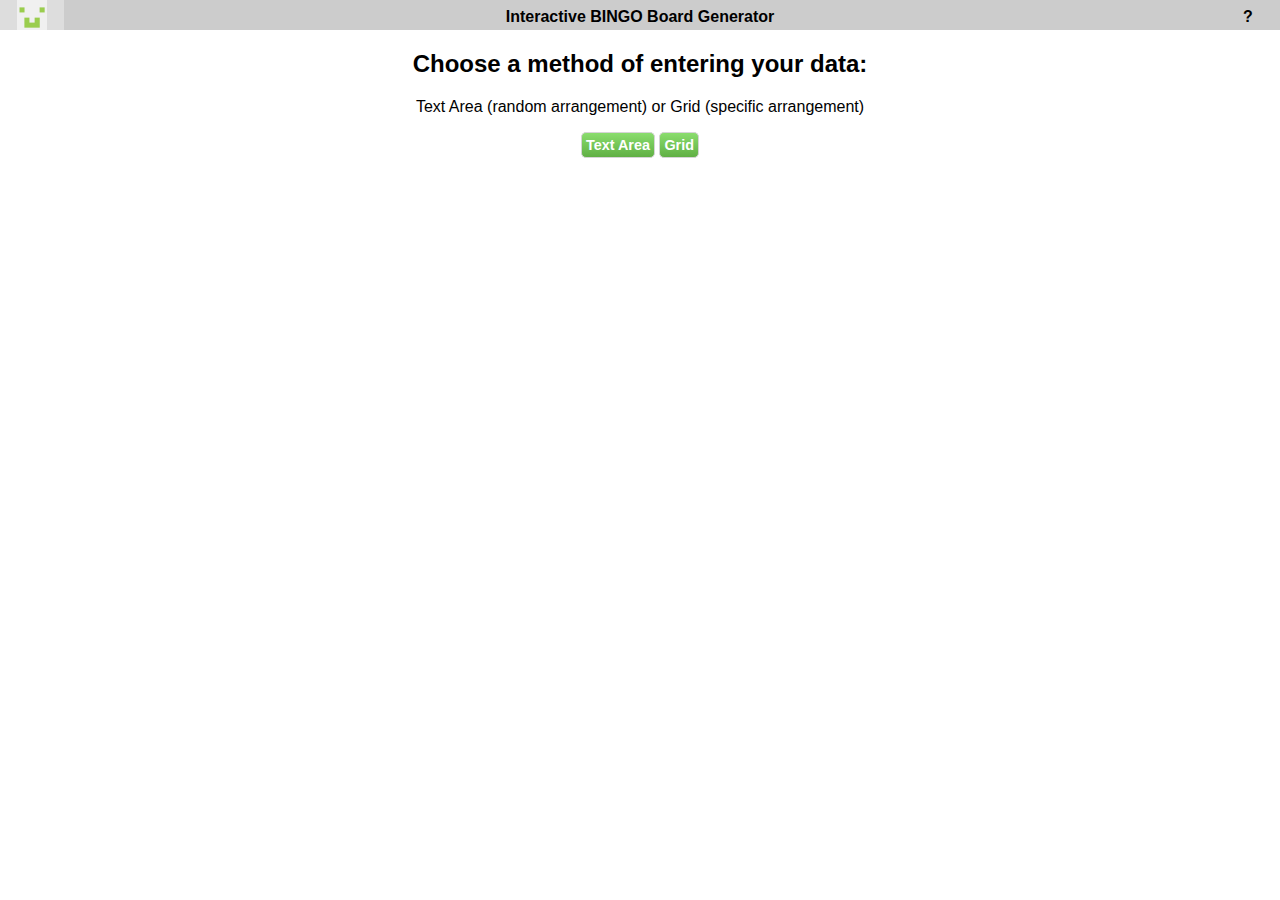
<file: index.html>
<!DOCTYPE html>
<html>
	<head>
		<meta charset="UTF-8">
		<title>BINGO</title>
		<link rel="stylesheet" type="text/css" href="css/styles.css">
		<script src="https://ajax.googleapis.com/ajax/libs/jquery/2.1.3/jquery.min.js"></script>
		<script	src="js/main.js"></script>
	</head>
<!--
Taking a peek at the page source? Check out the code at https://github.com/philipsdyoo/bingo
While you're still here, enjoy this Mandelbrot set.
                                                        *                                

                                                    **                                   
                                                 ****** *                                
                                                 ********                                
                                                  *****                                  
                                            *************** *                            
                                       ***********************  ***                      
                                   *   ****************************                      
                                   ********************************                      
                                   *********************************  *                  
                                  ************************************                   
                   ** ******     ************************************                    
                  *************  ************************************                    
                 *************** ***********************************                     
             ******************************************************                      
************************************************************************                        
             ******************************************************                      
                 *************** ***********************************                     
                  *************  ************************************                    
                   ** ******     ************************************                    
                                  ************************************                   
                                   *********************************  *                  
                                   ********************************                      
                                   *   ****************************                      
                                       ***********************  ***                      
                                            *************** *                            
                                                  *****                                  
                                                 ********                                
                                                 ****** *                                
                                                    **                                   

                                                        * 
-->
	<body>
		<div id="container">
			<div id="header">
				<a href="https://github.com/philipsdyoo/bingo" target="_blank">
					<div id="ghpropic-container">
						<img src="images/ghpropic.png" id="ghpropic">
					</div>
				</a>
				<div id="header-container">
					<p class="header-par">Interactive BINGO Board Generator</p>
				</div>
				<a href="about.html">
					<div id="about-container">
						<p class="header-par">?</p>
					</div>
				</a>
			</div>
			<div id="setup">
				<div id="choose">
					<h2>Choose a method of entering your data:</h2>
					<p>Text Area (random arrangement) or Grid (specific arrangement)</p>
					<button id="chooseTextArea">Text Area</button>
					<button id="chooseGrid">Grid</button>
				</div>
				<div id="setup-textarea">
					<h3>Enter your data in the text area.</h3>
					<textarea id="textarea-data" rows="24" cols="50"></textarea>
					<br/>
					<p id="counter"># of items: 0</p>
					<button class="goback">Go Back</button>
					<button id="textarea-create-free">Create with Free Space</button>
					<button id="textarea-create-nofree">Create without Free Space</button>
				</div>
				<div id="setup-grid">
					<h3>Enter your data in the grid.</h3>
					<table id="setup-table">
						<tr>
							<th>B</th>
							<th>I</th>
							<th>N</th>
							<th>G</th>
							<th>O</th>
						</tr>
						<tr>
							<td><input type="text" id="setup0"></td>
							<td><input type="text" id="setup1"></td>
							<td><input type="text" id="setup2"></td>
							<td><input type="text" id="setup3"></td>
							<td><input type="text" id="setup4"></td>
						</tr>
						<tr>
							<td><input type="text" id="setup5"></td>
							<td><input type="text" id="setup6"></td>
							<td><input type="text" id="setup7"></td>
							<td><input type="text" id="setup8"></td>
							<td><input type="text" id="setup9"></td>
						</tr>
						<tr>
							<td><input type="text" id="setup10"></td>
							<td><input type="text" id="setup11"></td>
							<td><input type="text" id="setup12"></td>
							<td><input type="text" id="setup13"></td>
							<td><input type="text" id="setup14"></td>
						</tr>
						<tr>
							<td><input type="text" id="setup15"></td>
							<td><input type="text" id="setup16"></td>
							<td><input type="text" id="setup17"></td>
							<td><input type="text" id="setup18"></td>
							<td><input type="text" id="setup19"></td>
						</tr>
						<tr>
							<td><input type="text" id="setup20"></td>
							<td><input type="text" id="setup21"></td>
							<td><input type="text" id="setup22"></td>
							<td><input type="text" id="setup23"></td>
							<td><input type="text" id="setup24"></td>
						</tr>
					</table>
					<button class="goback">Go Back</button>
					<button id="grid-create">Create</button>
				</div>
			</div>
			<div id="board">
				<table>
					<tr>
						<th>B</th>
						<th>I</th>
						<th>N</th>
						<th>G</th>
						<th>O</th>
					</tr>
					<tr>
						<td id="board0" class="final"></td>
						<td id="board1" class="final"></td>
						<td id="board2" class="final"></td>
						<td id="board3" class="final"></td>
						<td id="board4" class="final"></td>
					</tr>
					<tr>
						<td id="board5" class="final"></td>
						<td id="board6" class="final"></td>
						<td id="board7" class="final"></td>
						<td id="board8" class="final"></td>
						<td id="board9" class="final"></td>
					</tr>
					<tr>
						<td id="board10" class="final"></td>
						<td id="board11" class="final"></td>
						<td id="board12" class="final"></td>
						<td id="board13" class="final"></td>
						<td id="board14" class="final"></td>
					</tr>
					<tr>
						<td id="board15" class="final"></td>
						<td id="board16" class="final"></td>
						<td id="board17" class="final"></td>
						<td id="board18" class="final"></td>
						<td id="board19" class="final"></td>
					</tr>
					<tr>
						<td id="board20" class="final"></td>
						<td id="board21" class="final"></td>
						<td id="board22" class="final"></td>
						<td id="board23" class="final"></td>
						<td id="board24" class="final"></td>
					</tr>
				</table>
				<br/><br/>
				<button id="setup-return">Change Data</button>
				<button id="call-bingo">CALL BINGO!</button>
			</div>
		</div>
	</body>
</html>
</file>
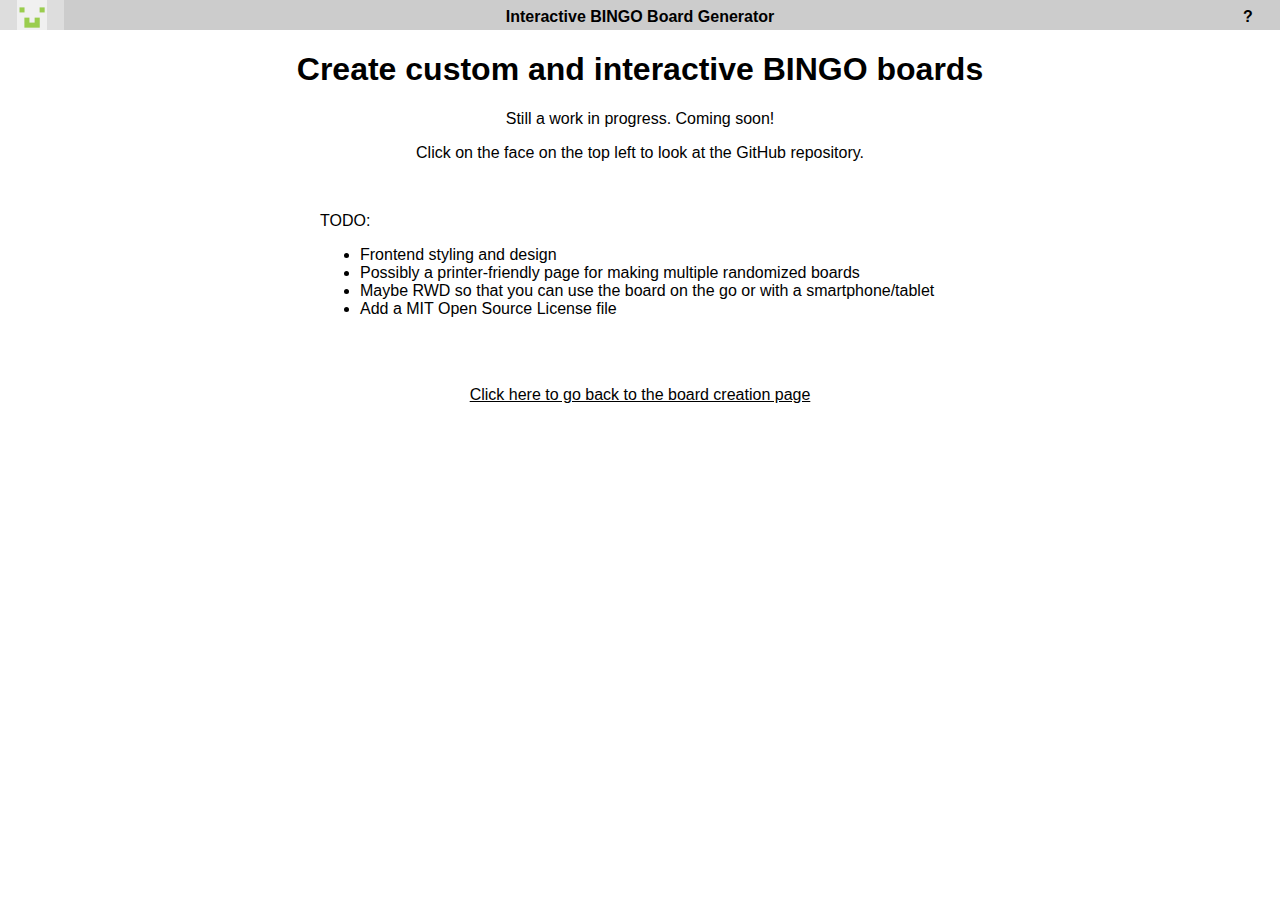
<file: about.html>
<!DOCTYPE html>
<html>
	<head>
		<meta charset="UTF-8">
		<title>BINGO</title>
		<link rel="stylesheet" type="text/css" href="css/styles.css">
	</head>

	<body>
		<div id="container">
			<div id="header">
				<a href="https://github.com/philipsdyoo/bingo" target="_blank">
					<div id="ghpropic-container">
						<img src="images/ghpropic.png" id="ghpropic">
					</div>
				</a>
				<div id="header-container">
					<p class="header-par">Interactive BINGO Board Generator</p>
				</div>
				<a href="about.html">
					<div id="about-container">
						<p class="header-par">?</p>
					</div>
				</a>
			</div>
			<h1>Create custom and interactive BINGO boards</h1>

			<p>Still a work in progress. Coming soon!</p>

			<p>Click on the face on the top left to look at the GitHub repository.</p>

			<br/>

			<div id="todo-container">
				<p>TODO:</p>
				<ul>
					<li>Frontend styling and design</li>
					<li>Possibly a printer-friendly page for making multiple randomized boards</li>
					<li>Maybe RWD so that you can use the board on the go or with a smartphone/tablet</li>
					<li>Add a MIT Open Source License file</li>
				</ul>
			</div>
			<br/>
			<br/>
			<p style="text-decoration: underline"><a href="index.html">Click here to go back to the board creation page</a></p>
		</div>
	</body>
</html>
</file>
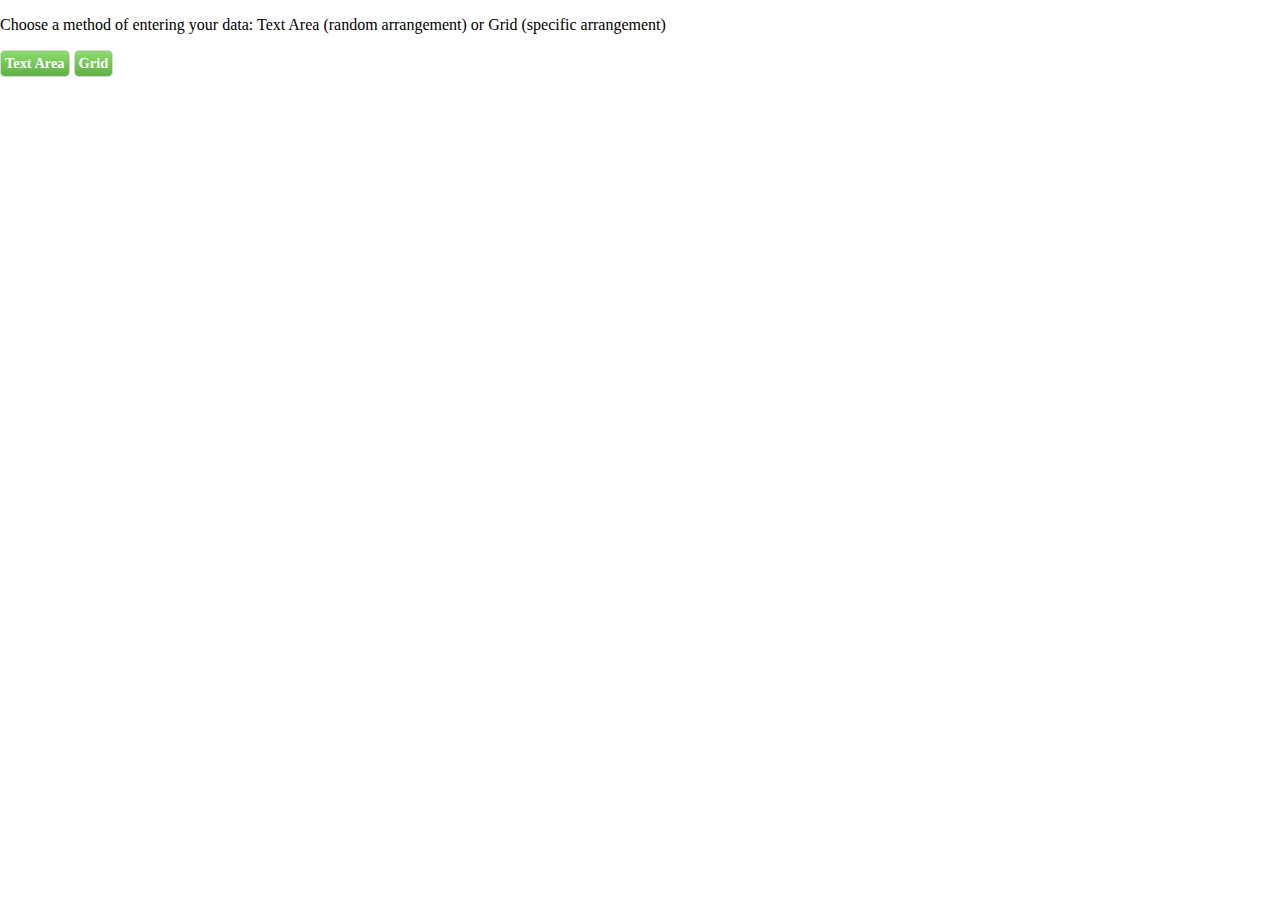
<file: bingo.html>
<!DOCTYPE html>
<html>
	<head>
		<meta charset="UTF-8">
		<title>BINGO</title>
	</head>
	<link rel="stylesheet" type="text/css" href="css/styles.css">
	<script src="https://ajax.googleapis.com/ajax/libs/jquery/2.1.3/jquery.min.js"></script>
	<script	src="js/main.js"></script>

	<body>
		<div id="setup">
			<div id="choose">
				<p>Choose a method of entering your data: Text Area (random arrangement) or Grid (specific arrangement)</p>
				<button id="chooseTextArea">Text Area</button>
				<button id="chooseGrid">Grid</button>
			</div>
			<div id="setup-textarea">
				<p>Enter your data in the text area.</p>
				<textarea id="textarea-data" rows="24" cols="50"></textarea>
				<br/>
				<button class="goback">Go Back</button>
				<button id="textarea-create-free">Create with Free Space</button>
				<button id="textarea-create-nofree">Create without Free Space</button>
			</div>
			<div id="setup-grid">
				<p>Enter your data in the grid.</p>
				<table>
					<tr>
						<th>B</th>
						<th>I</th>
						<th>N</th>
						<th>G</th>
						<th>O</th>
					</tr>
					<tr>
						<td><input type="text" id="setup0"></td>
						<td><input type="text" id="setup1"></td>
						<td><input type="text" id="setup2"></td>
						<td><input type="text" id="setup3"></td>
						<td><input type="text" id="setup4"></td>
					</tr>
					<tr>
						<td><input type="text" id="setup5"></td>
						<td><input type="text" id="setup6"></td>
						<td><input type="text" id="setup7"></td>
						<td><input type="text" id="setup8"></td>
						<td><input type="text" id="setup9"></td>
					</tr>
					<tr>
						<td><input type="text" id="setup10"></td>
						<td><input type="text" id="setup11"></td>
						<td><input type="text" id="setup12"></td>
						<td><input type="text" id="setup13"></td>
						<td><input type="text" id="setup14"></td>
					</tr>
					<tr>
						<td><input type="text" id="setup15"></td>
						<td><input type="text" id="setup16"></td>
						<td><input type="text" id="setup17"></td>
						<td><input type="text" id="setup18"></td>
						<td><input type="text" id="setup19"></td>
					</tr>
					<tr>
						<td><input type="text" id="setup20"></td>
						<td><input type="text" id="setup21"></td>
						<td><input type="text" id="setup22"></td>
						<td><input type="text" id="setup23"></td>
						<td><input type="text" id="setup24"></td>
					</tr>
				</table>
				<button class="goback">Go Back</button>
				<button id="grid-create">Create</button>
			</div>
		</div>
		<div id="board">
			<table>
				<tr>
					<th>B</th>
					<th>I</th>
					<th>N</th>
					<th>G</th>
					<th>O</th>
				</tr>
				<tr>
					<td id="board0">FREE</td>
					<td id="board1">FREE</td>
					<td id="board2">FREE</td>
					<td id="board3">FREE</td>
					<td id="board4">FREE</td>
				</tr>
				<tr>
					<td id="board5">FREE</td>
					<td id="board6">FREE</td>
					<td id="board7">FREE</td>
					<td id="board8">FREE</td>
					<td id="board9">FREE</td>
				</tr>
				<tr>
					<td id="board10">FREE</td>
					<td id="board11">FREE</td>
					<td id="board12">FREE</td>
					<td id="board13">FREE</td>
					<td id="board14">FREE</td>
				</tr>
				<tr>
					<td id="board15">FREE</td>
					<td id="board16">FREE</td>
					<td id="board17">FREE</td>
					<td id="board18">FREE</td>
					<td id="board19">FREE</td>
				</tr>
				<tr>
					<td id="board20">FREE</td>
					<td id="board21">FREE</td>
					<td id="board22">FREE</td>
					<td id="board23">FREE</td>
					<td id="board24">FREE</td>
				</tr>

			</table>
			<button id="setup-return">Change Data</button>
		</div>
	</body>
</html>
</file>
<file: css/styles.css>
body {
	margin: 0;
	padding: 0;
}
#container {
	font-family: Helvetica, sans-serif;
	text-align: center;
}
a {
	color: black;
	text-decoration: none;
}
#textarea-data{
	resize: none;
}
textarea {
	border: 2px solid #ccc;
	border-radius: 5px;
}
input {
	border: 2px solid #ccc;
	border-radius: 3px;
	padding: 5px;
}
#header {
	background-color: #ccc;
	width: 100%;
	height: 30px;
}
#ghpropic-container {
	width: 5%;
	height: 30px;
	float: left;
}
#ghpropic-container:hover {
	background-color: #ddd;
}
#ghpropic {
	width: 30px;
	height: auto;
}
#header-container {
	width: 90%;
	height: inherit;
	float: left;
	font-weight: bold;
}
#about-container {
	width: 5%;
	height: 30px;
	float: left;
	font-weight: bold;
}
#about-container:hover {
	background-color: #ddd;
}
.header-par {
	margin: 8px 0 0 0;
	width: 100%;
	height: inherit;
	text-align: center;
	float: left;
}
table {
	margin-left: auto;
	margin-right: auto;
}
th {
	font-size: 1.2em;
}
.final {
	background-color: #ddd;
	padding: 25px;
	text-align: center;
	width: 20%;
	border-radius: 5px;
}
.final:hover {
	background-color: #ccc;
}
.done, .done:hover {
	background-color: #f44;
}
#todo-container {
	width: 50%;
	margin-left: auto;
	margin-right: auto;
	text-align: left;
}
#board {
	margin-top: 40px;
}
button {
	font-family: inherit;
	background-color: #60B044;
	background-image: -webkit-linear-gradient(top, #8ADD6D, #60B044);
	background-image: -moz-linear-gradient(top, #8ADD6D, #60B044);
	background-image: -ms-linear-gradient(top, #8ADD6D, #60B044);
	background-image: -o-linear-gradient(top, #8ADD6D, #60B044);
	background-image: linear-gradient(to bottom, #8ADD6D, #60B044);
	border: 1px solid #D5D5D5;
	border-radius: 5px;
	font-weight: bold;
	padding: 4px;
	color: white;
	font-size: 0.9em;
	/*http://css3buttongenerator.com/*/
}
button:hover {
	background-color: #609044;
	background-image: -webkit-linear-gradient(top, #60B044, #609044);
	background-image: -moz-linear-gradient(top, #60B044, #609044);
	background-image: -ms-linear-gradient(top, #60B044, #609044);
	background-image: -o-linear-gradient(top, #60B044, #609044);
	background-image: linear-gradient(to bottom, #60B044, #609044);
}
@-webkit-keyframes shake {
	0% {
		left:0;
		top:0;
	}
	20% {
		top:-2px;
		left:2px;
	}
	40% {
		top:-2px;
		left:-2px;
	}
	60% {
		top: 2px;
		left: -2px;
	}
	80% {
		top:2px;
		left:2px;
	}
	100% {
		left:0;
		top:0;
	}
}
@-moz-keyframes shake {
	0% {
		left:0;
		top:0;
	}
	20% {
		top:-2px;
		left:2px;
	}
	40% {
		top:-2px;
		left:-2px;
	}
	60% {
		top: 2px;
		left: -2px;
	}
	80% {
		top:2px;
		left:2px;
	}
	100% {
		left:0;
		top:0;
	}
}
@keyframes shake {
	0% {
		left:0;
		top:0;
	}
	20% {
		top:-2px;
		left:2px;
	}
	40% {
		top:-2px;
		left:-2px;
	}
	60% {
		top: 2px;
		left: -2px;
	}
	80% {
		top:2px;
		left:2px;
	}
	100% {
		left:0;
		top:0;
	}
}
#call-bingo {
    position:relative;
    padding: 20px;
    font-size: 1.3em;
    -webkit-animation: 0.5s shake infinite;
    -moz-animation: 0.5s shake infinite;
    animation: 0.5s shake infinite;
}
#call-bingo:hover {
	-webkit-animation: 0.15s shake infinite;
    -moz-animation: 0.15s shake infinite;
    animation: 0.15s shake infinite;
}
#call-bingo:active {
	background-color: #f44;
	background-image: -webkit-linear-gradient(top, #f44, #f22);
	background-image: -moz-linear-gradient(top, #f44, #f22);
	background-image: -ms-linear-gradient(top, #f44, #f22);
	background-image: -o-linear-gradient(top, #f44, #f2);
	background-image: linear-gradient(to bottom, #f44, #f22);
	-webkit-animation: 0.1s shake infinite;
    -moz-animation: 0.1s shake infinite;
    animation: 0.1s shake infinite;
}
</file>
